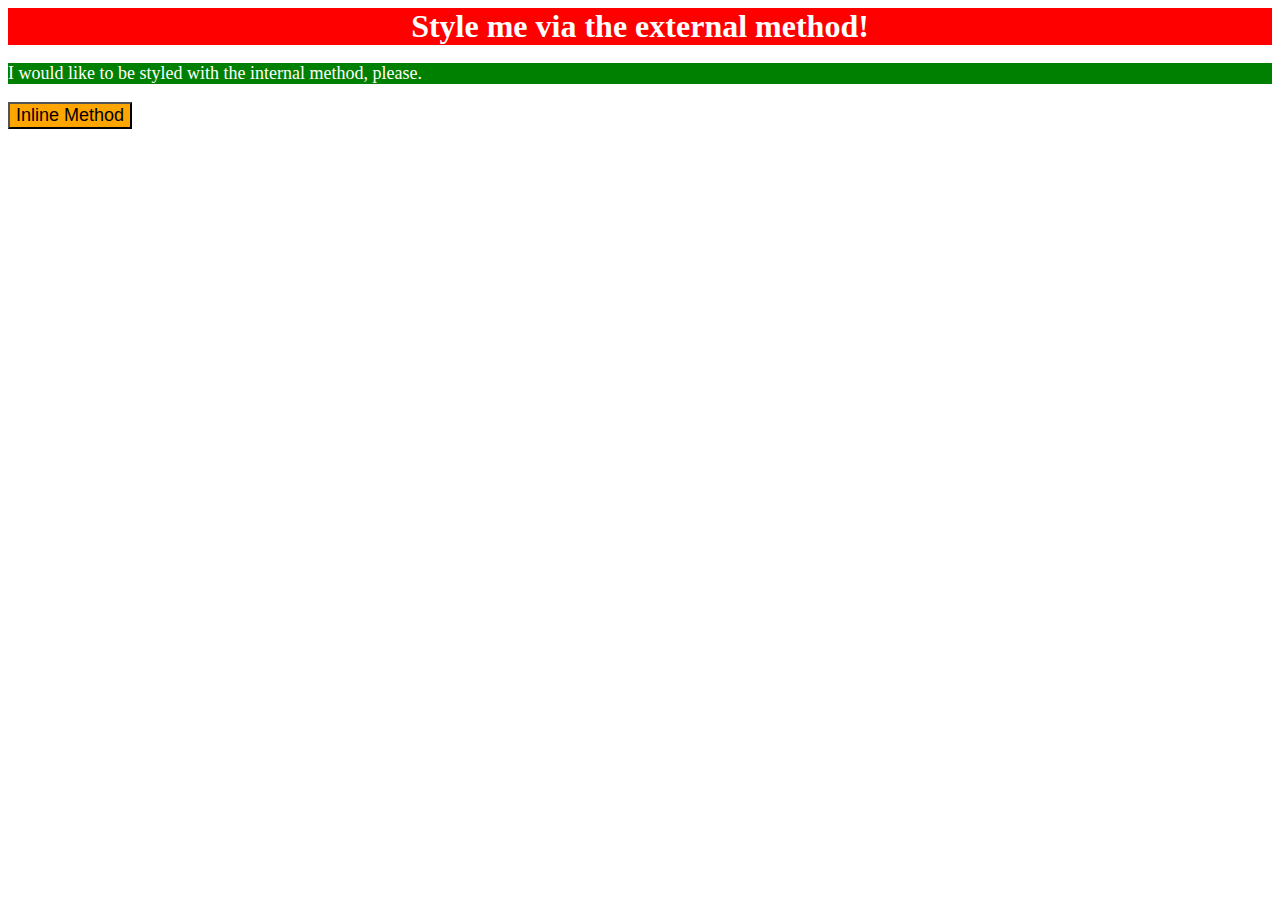
<file: foundations/01-css-methods/index.html>
<!DOCTYPE html>
<html lang="en">
  <head>
    <meta charset="UTF-8">
    <meta http-equiv="X-UA-Compatible" content="IE=edge">
    <meta name="viewport" content="width=device-width, initial-scale=1.0">
    <link rel="stylesheet" href="css.css">
    <title>Methods for Adding CSS</title>
    <style>
      p {
      background-color: green;
      color: white;
      font-size: 18px;
      }
    </style>
  </head>
  <body>
    <div>Style me via the external method!</div>
    <p>I would like to be styled with the internal method, please.</p>
    <button style="background-color: orange; font-size: 18px;">Inline Method</button>
  </body>
</html>
</file>
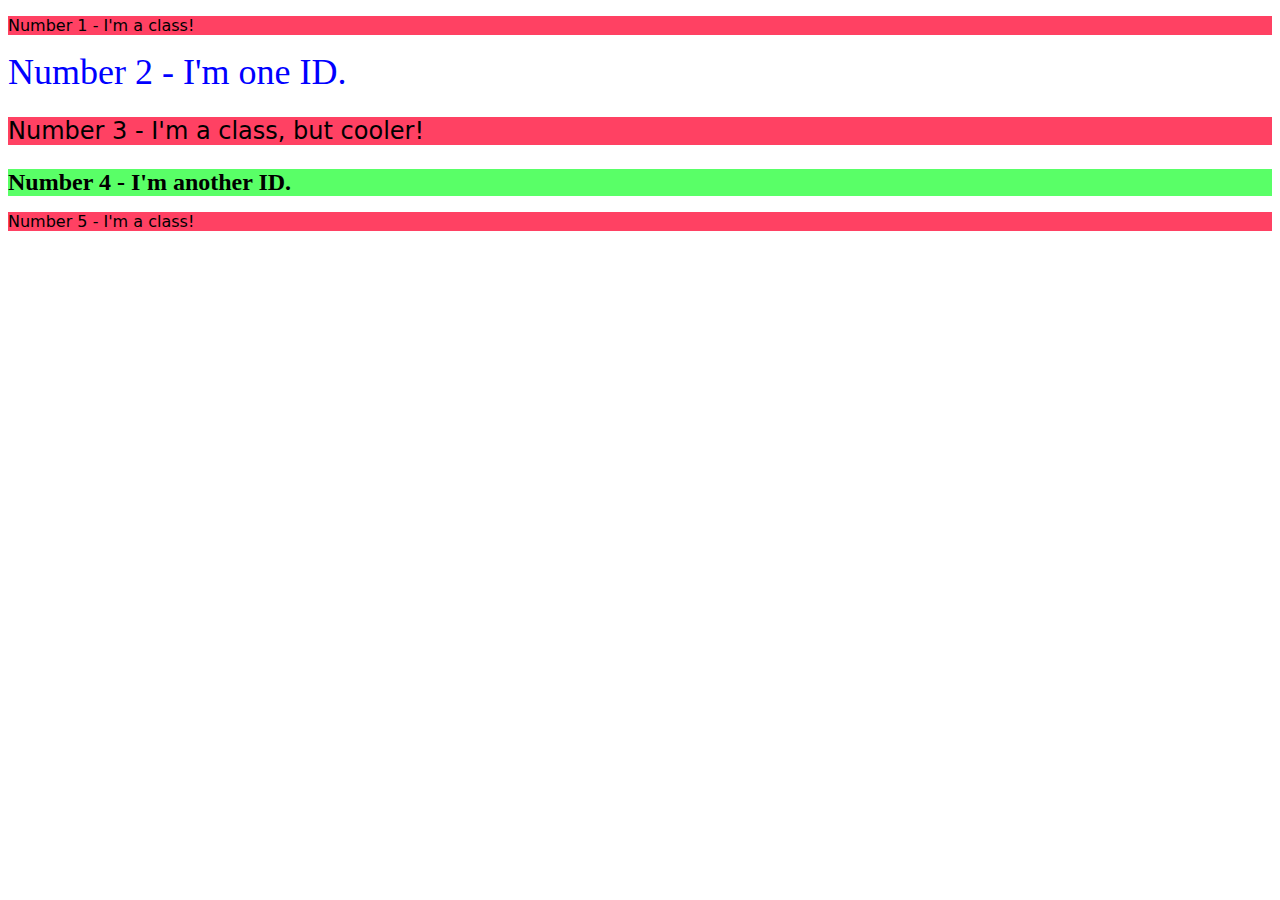
<file: foundations/02-class-id-selectors/index.html>
<!DOCTYPE html>
<html lang="en">
  <head>
    <meta charset="UTF-8">
    <meta http-equiv="X-UA-Compatible" content="IE=edge">
    <meta name="viewport" content="width=device-width, initial-scale=1.0">
    <title>Class and ID Selectors</title>
    <link rel="stylesheet" href="style.css">
  </head>
  <body>
    <p>Number 1 - I'm a class!</p>
    <div id="two">Number 2 - I'm one ID.</div>
    <p class="cooler">Number 3 - I'm a class, but cooler!</p>
    <div class="cooler" id="four">Number 4 - I'm another ID.</div>
    <p>Number 5 - I'm a class!</p>
  </body>
</html>
</file>
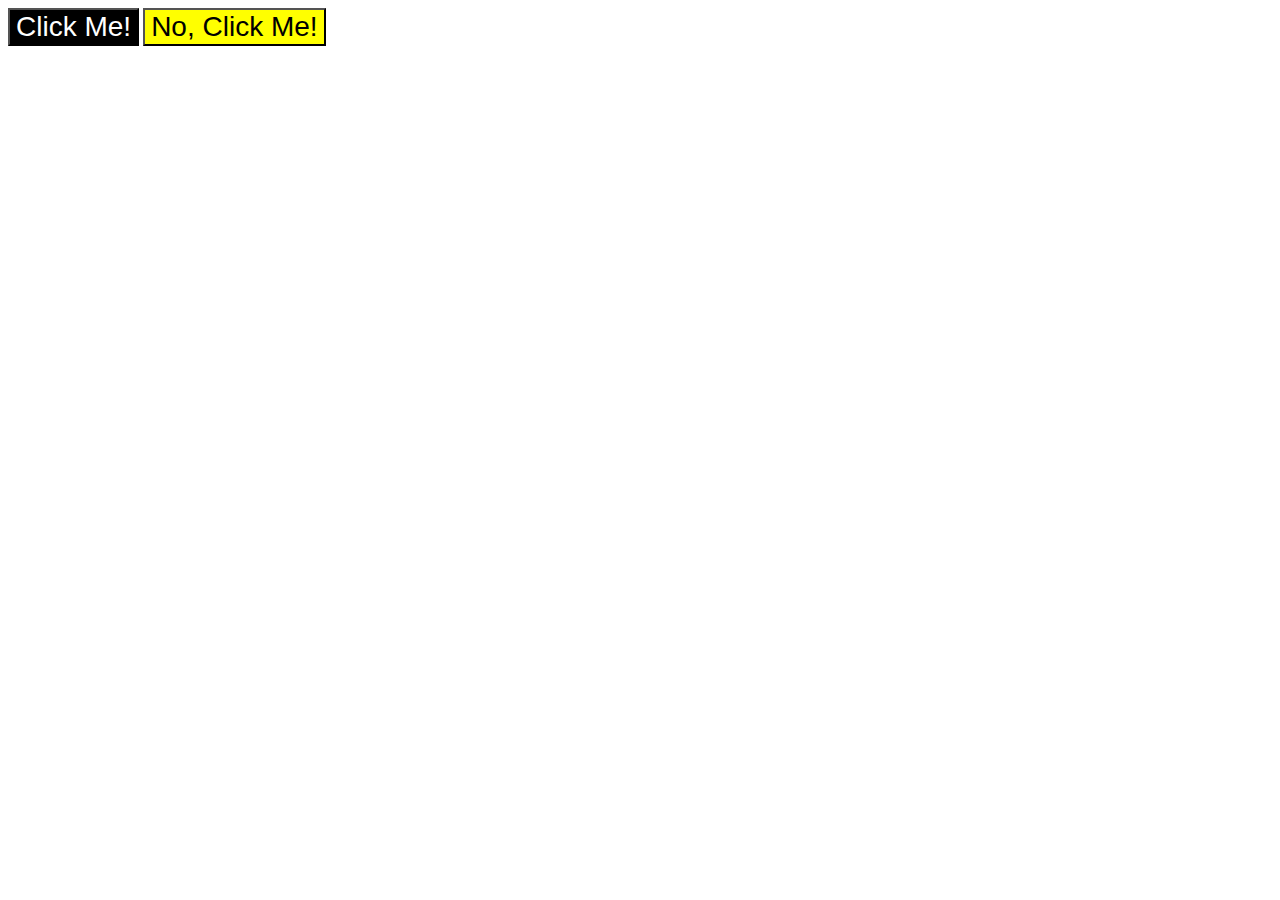
<file: foundations/03-grouping-selectors/index.html>
<!DOCTYPE html>
<html lang="en">
  <head>
    <meta charset="UTF-8">
    <meta http-equiv="X-UA-Compatible" content="IE=edge">
    <meta name="viewport" content="width=device-width, initial-scale=1.0">
    <title>Grouping Selectors</title>
    <link rel="stylesheet" href="style.css">
  </head>
  <body>
    <button class = "me">Click Me!</button>
    <button class = "nome">No, Click Me!</button>
  </body>
</html>
</file>
<file: foundations/01-css-methods/css.css>
/* * `div`: a red background, white text, a font size of 32px, center aligned, and bold
* `p`: a green background, white text, and a font size of 18px
* `button`: an orange background and a font size of 18px */
div {
    background-color : red;
    color:white;
    font-size:32px;
    text-align: center;
    font-weight: bold;
}
</file>
<file: foundations/02-class-id-selectors/style.css>
/* * **All odd numbered elements**: a light red/pink background, and a list of fonts containing `Verdana` and `DejaVu Sans` with `sans-serif` as a fallback
* **The second element**: blue text and a font size of 36px
* **The third element**: in addition to the styles for all odd numbered elements, add a font size of 24px
* **The fourth element**: a light green background, a font size of 24px, and bold */

p {
    background-color: rgb(255, 65, 99);
    font-family: Verdana, "DejaVu Sans", sans-serif;
}

#two {
    color: blue;
    font-size: 36px;
}

.cooler{
    font-size: 24px;
}

#four {
    background-color: rgb(89, 255, 103);
    font-weight: bold;
    
}
</file>
<file: foundations/03-grouping-selectors/style.css>
/* * **The first element**: a black background and white text
* **The second element**: a yellow background
* **Both elements**: a font size of 28px and a list of fonts containing `Helvetica` and `Times New Roman`, with `sans-serif` as a fallback  */

.me,
.nome {
    font-size:28px;
    font-family: Helvetica,'Times New Roman',sans-serif;
}
.me {
    background-color: #000000;
    color: #FFFFFF;
}
.nome{
    background-color : hsl(60, 100%, 50%)
}
</file>
